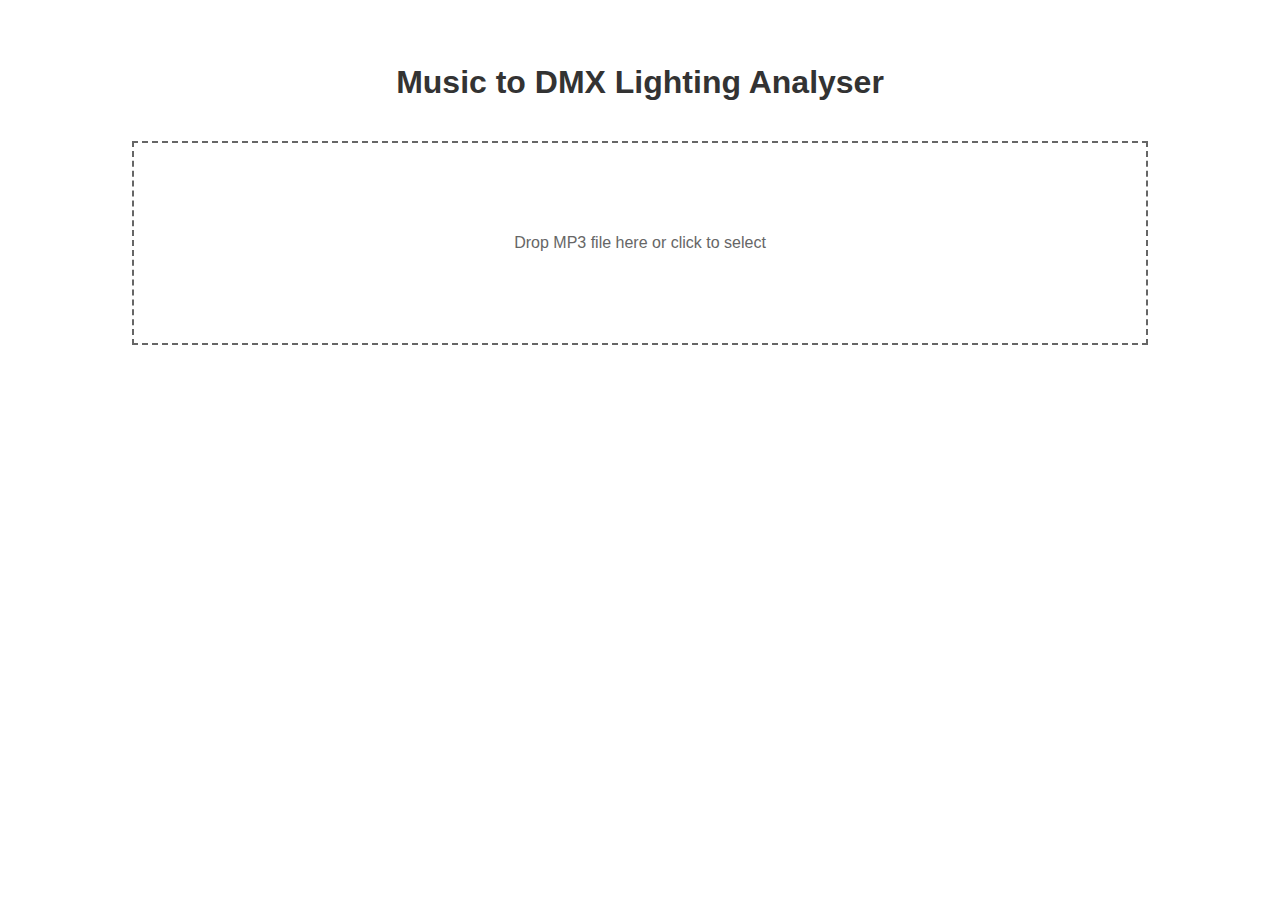
<file: UI/index.html>
<!DOCTYPE html>
<html lang="en">
<head>
    <meta charset="UTF-8">
    <meta http-equiv="X-UA-Compatible" content="IE=edge">
    <meta name="viewport" content="width=device-width, initial-scale=1.0">
    <title>CSC 412</title>
    <link rel="stylesheet" href="styles.css">
</head>
<body>
    <h1 id="heading">Music to DMX Lighting Analyser</h1>
    <div id="drop-zone">Drop MP3 file here or click to select</div>
    <input type="file" id="file-input" accept="audio/mp3" style="display:none;">
    <script src="script.js"></script>
</body>
</html>
</file>
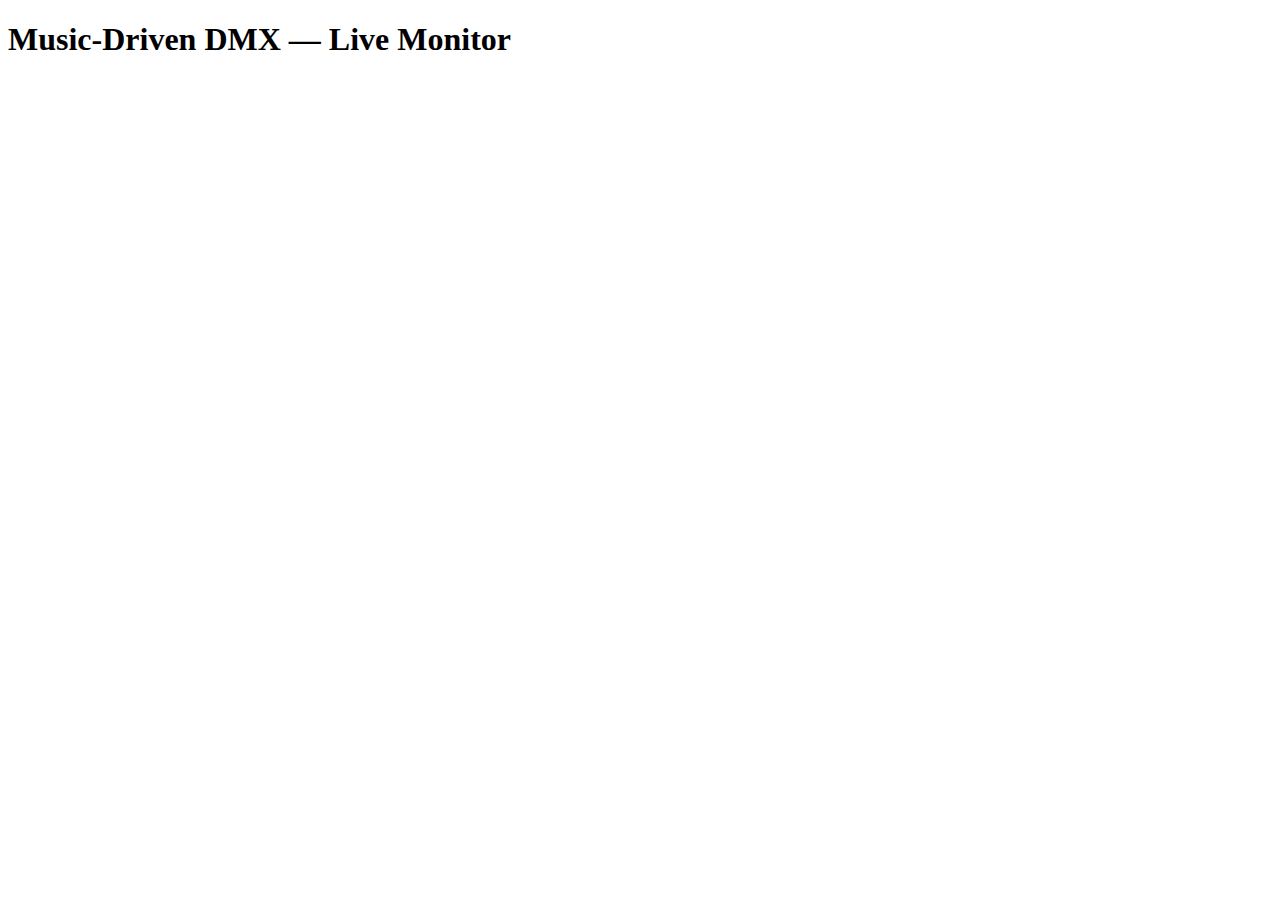
<file: src/dashboard/static/index.html>
<!DOCTYPE html>
<html lang="en">
<head>
    <meta charset="UTF-8">
    <meta name="viewport" content="width=device-width, initial-scale=1.0">
    <title>MIR-DMX Dashboard</title>
</head>
<body>
    <h1>Music-Driven DMX — Live Monitor</h1>
    <!-- TODO: real-time charts (Chart.js), RGB swatch, latency gauge -->
</body>
</html>
</file>
<file: UI/styles.css>
body {
    font-family: Arial, sans-serif;
    text-align: center;
    margin-top: 5%;
}
h1 {
    color: #333;
}
#drop-zone {
    margin: 40px auto;
    width: 80%;
    height: 200px;
    border: 2px dashed #666;
    display: flex;
    align-items: center;
    justify-content: center;
    color: #666;
    cursor: pointer;
}
#drop-zone.hover {
    border-color: #333;
    color: #333;
}
</file>
